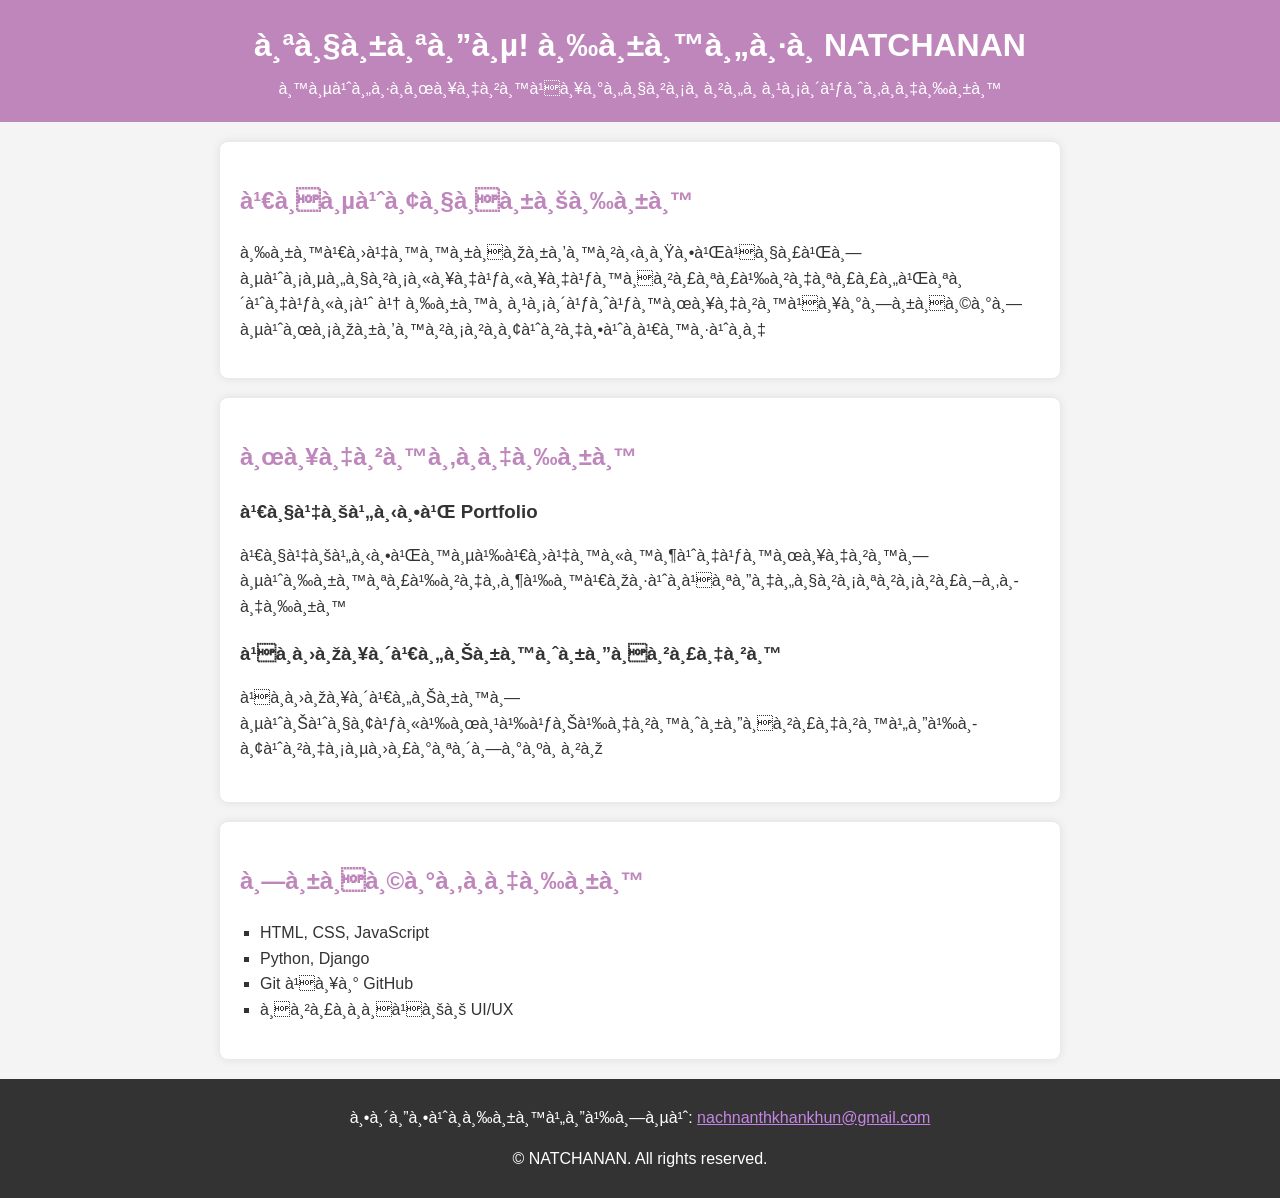
<file: index.html>
<!DOCTYPE html>
<html lang="th">
<head>
    <meta charset="UFT-8">
    <meta name="viewport" content="width=device-width, initial-scale=1.0">
    <meta name="description" content="เว็บไซต์แสดงผลงานและทักษะของ Natchanan">
    <title>ความภาคภูมิใจของ NATCHANAN</title>
    <link rel="stylesheet" href="style.css">
</head>
<body>
    <!-- ส่วนหัวของเว็บ -->
    <header>
        <h1>สวัสดี! ฉันคือ NATCHANAN</h1>
        <p>นี่คือผลงานและความภาคภูมิใจของฉัน</p>
    </header>

    <!-- ส่วนเกี่ยวกับตัวเอง -->
    <section id="about">
        <h2>เกี่ยวกับฉัน</h2>
        <p>ฉันเป็นนักพัฒนาซอฟต์แวร์ที่มีความหลงใหลงในการสร้างสรรค์สิ่งใหม่ ๆ ฉันภูมิใจในผลงานและทักษะที่ผมพัฒนามาอย่างต่อเนื่อง</p>
    </section>

    <!-- ส่วนแสดงผลงาน -->
    <section id="projects">
        <h2>ผลงานของฉัน</h2>
        <div class="project">
            <h3>เว็บไซต์ Portfolio</h3>
            <p>เว็บไซต์นี้เป็นหนึ่งในผลงานที่ฉันสร้างขึ้นเพื่อแสดงความสามารถของฉัน</p>
        </div>
        <div class="project">
            <h3>แอปพลิเคชันจัดการงาน</h3>
           <p>แอปพลิเคชันที่ช่วยให้ผู้ใช้งานจัดการงานได้อย่างมีประสิทะฺภาพ</p>
        </div>
    </section>

    <!-- ส่วนแสดงทักษะ-->
    <section id="skills">
        <h2>ทักษะของฉัน</h2>
        <ul>
            <li>HTML, CSS, JavaScript</li>
            <li>Python, Django</li>
            <li>Git และ GitHub</li>
            <li>การออกแบบ UI/UX</li>
        </ul>
    </section>

    <!-- ส่วนติดต่อและลิขสิทธ์ -->
    <footer>
        <p>ติดต่อฉันได้ที่: <a
  href="mailto:nachnanthkhankhun@gmail.com">nachnanthkhankhun@gmail.com</a></p>
        <p>&copy; <span id="year"></span> NATCHANAN. All rights reserved. </p>
    </footer>

    <!-- ลิงก์ไปยัง JavaScript -->
    <script src="script.js"></script>
</body>
</html>
</file>
<file: style.css>
body {
    font-family: Arial, sans-serif;
    line-height: 1.6;
    margin: 0;
    padding: 0;
    background-color: #f4f4f4;
    color: #333;
}

header {
    background: #bf86bc;
    color: white;
    padding: 20px 0;
    text-align: center;
}

header h1 {
    margin: 0;
}

header p {
    margin: 5px 0 0;
}

section {
    padding: 20px;
    margin: 20px auto;
    max-width: 800px;
    background: white;
    border-radius: 8px;
    box-shadow: 0 0 10px rgba(0, 0, 0, 0.1);
}

h2 {
    color: #bf86bc;
}

.project {
    margin-bottom: 20px;
}

.project h3 {
    margin: 0 0 10px;
    color: #333;
}

ul {
    list-style-type: square;
    padding-left: 20px;
}

footer {
    text-align: center;
    padding: 10px 0;
    background: #333;
    color: white;
    margin-top: 20px;
}
footer a {
    color: #c586e3;
}
</file>
